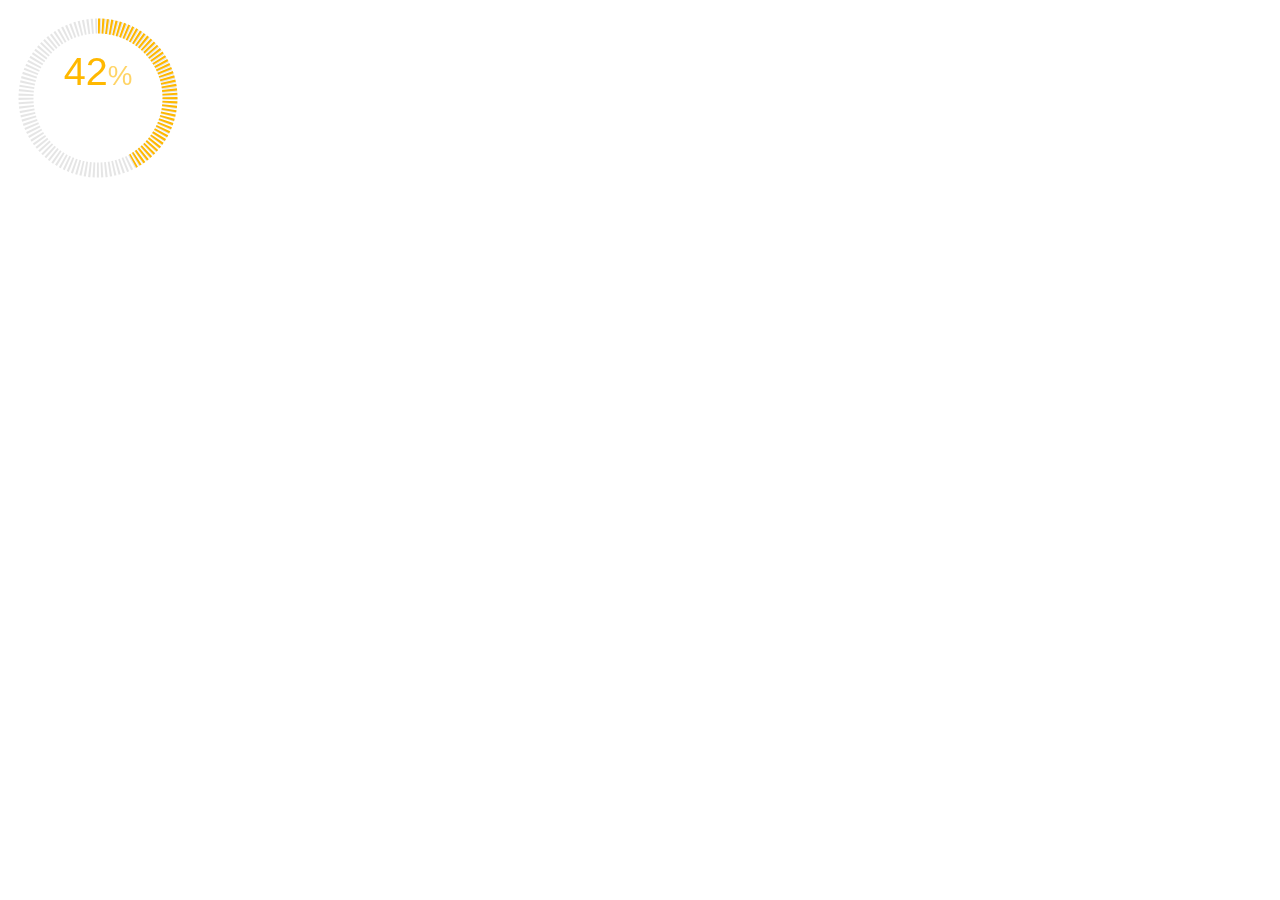
<file: test.html>
<!DOCTYPE html>
<html>
<head>
  <meta http-equiv="Content-Type" content="text/html; charset=utf-8" />
  <title>Test</title>
  <script src="js/jquery-3.1.1.js"></script>
    <script src="js/jquery-ui-1.12.1/jquery-ui.js"></script>
    <script src="js/gaugeMeter.js"></script>
  <link rel="stylesheet" href="css/jquery-ui.css"/>
</head> 
<style>
.gaugeMeter {
  position: Relative;
  text-align: Center;
  cursor: Default;
  display: inline-block;
  height:200px;
}

.gaugeMeter SPAN {
  width: 54%;
  position: Absolute;
  display: Inline-Block;
  color: RGBa(0,0,0,.8);
  font-weight: 100;
  font-family: "Open Sans", Arial;
  overflow: Hidden;
  white-space: NoWrap;
  text-overflow: Ellipsis;
  margin-left:23%;
  margin-top:-15%;
}


.gaugeMeter S, .gaugeMeter U {
  text-decoration: None;
  font-size: .70em;
  font-weight: 180;
  opacity: .6;
}
</style>
<body>

    <div class="gaugeMeter" id="PreviewGaugeMeter" data-percent="50" data-append="%" data-size="180" data-theme="Red-Gold-Green" data-back="RGBa(0,0,0,.1)" data-animate_gauge_colors="1" data-animate_text_colors="1" data-width="15" data-label="" data-label_color="#FFF" data-stripe="2"></div>
              

  
</div>
</body>
</html>

<script>
  $(".gaugeMeter").gaugeMeter();
</script>
</file>
